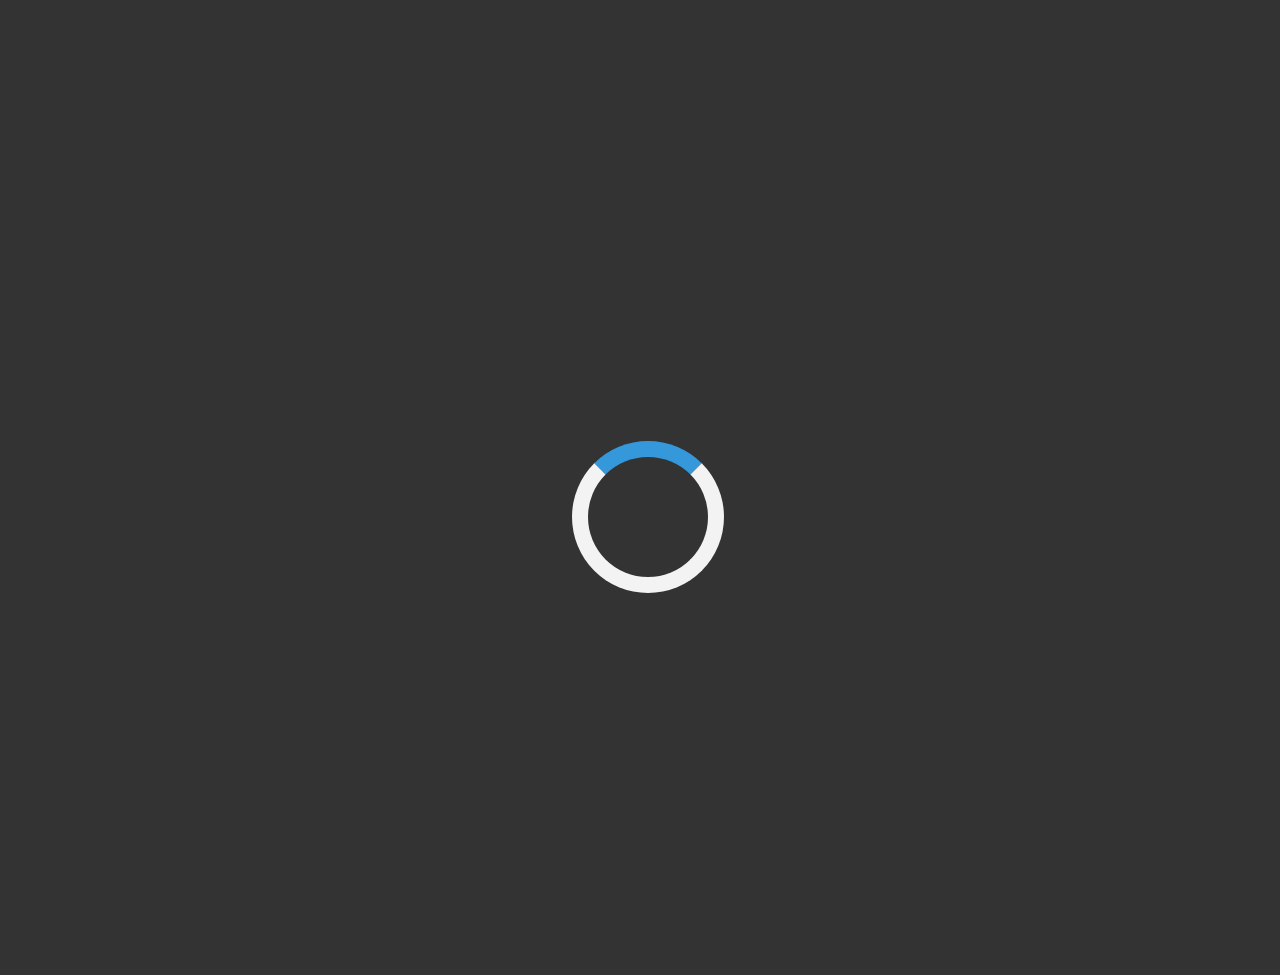
<file: afficher un loader/index.html>
<!DOCTYPE html>
<html lang="en">
<head>
    <meta charset="UTF-8">
    <meta http-equiv="X-UA-Compatible" content="IE=edge">
    <meta name="viewport" content="width=device-width, initial-scale=1.0">
    <link rel="stylesheet" href="style.css">
    <title>Document</title>
</head>
<body>
    <div class="container-loader">
        <div class="loader"></div>
    </div>
    <h1>All right, Welcome !</h1>
    <script src="app.js"></script>
</body>
</html>
</file>
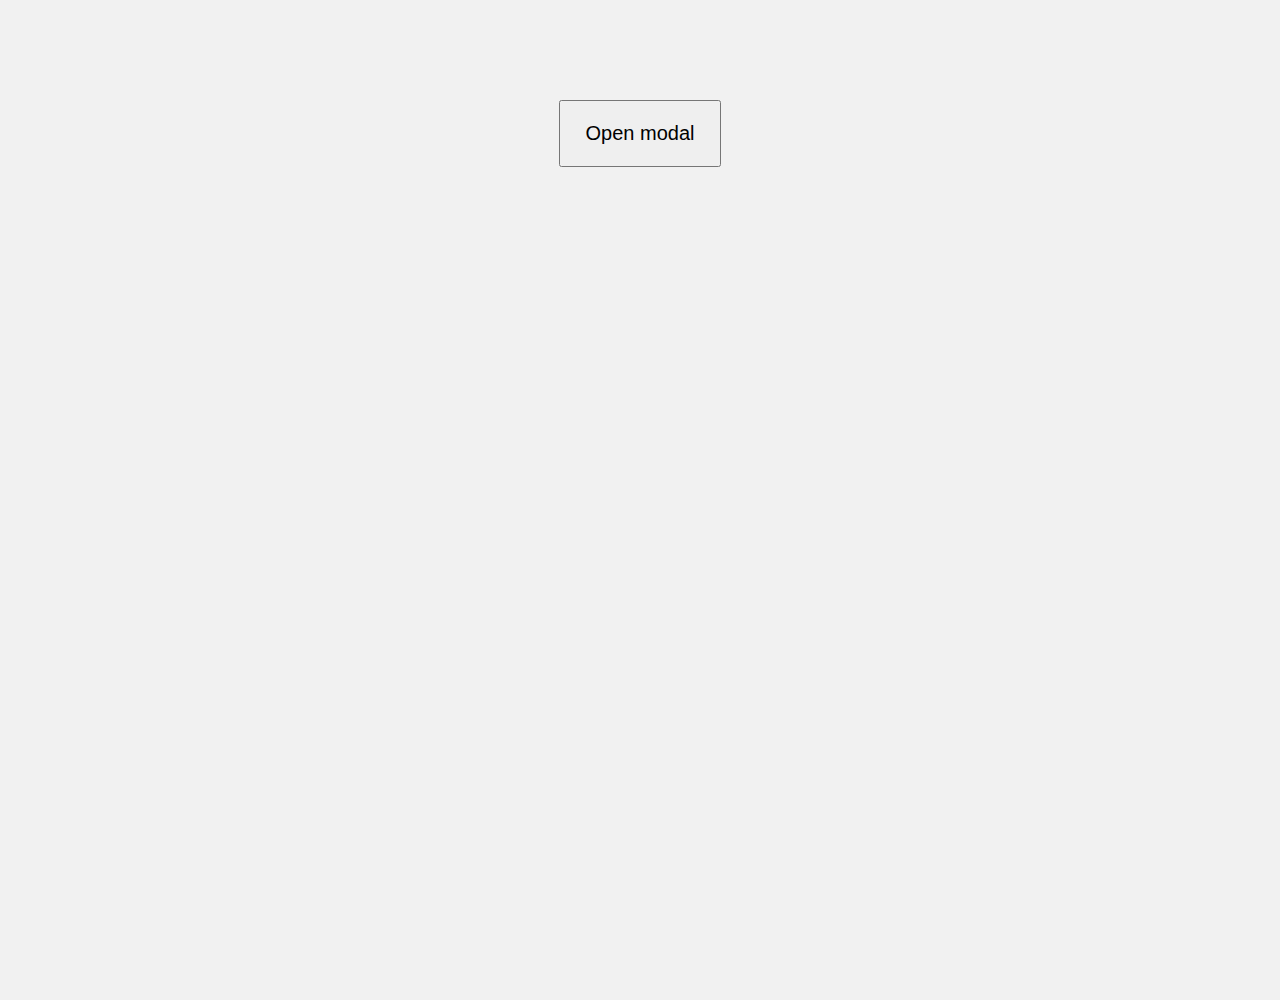
<file: la fenêtre modale/index.html>
<!DOCTYPE html>
<html lang="en">
<head>
    <meta charset="UTF-8">
    <meta http-equiv="X-UA-Compatible" content="IE=edge">
    <meta name="viewport" content="width=, initial-scale=1.0">
    <title>Document</title>
    <link rel="stylesheet" href="/la fenêtre modale/style.css">
</head>
<body>
    <button class="btn">Open modal</button>

    <div class="modal">
        <p>Lorem ipsum dolor sit amet consectetur adipisicing elit. Beatae natus numquam amet, ratione ad doloremque deleniti nostrum quae distinctio voluptatum repellendus inventore. Exercitationem, quas unde.</p>
    </div>
    <script src="/la fenêtre modale/app.js"></script>
    

</body>
</html>
</file>
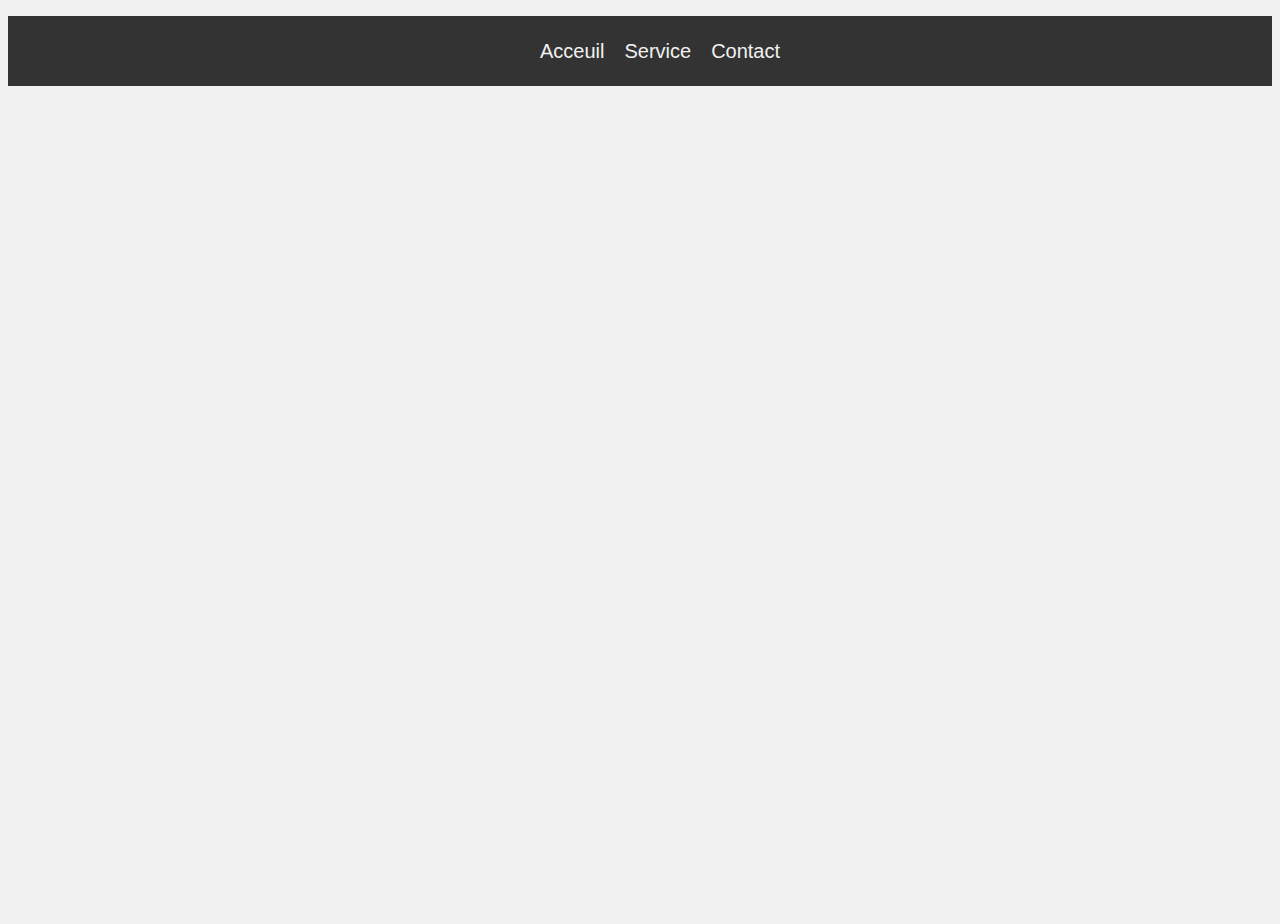
<file: la navbar responsive/index.html>
<!DOCTYPE html>
<html lang="en">
<head>
    <meta charset="UTF-8">
    <meta http-equiv="X-UA-Compatible" content="IE=edge">
    <meta name="viewport" content="width=device-width, initial-scale=1.0">
    <link rel="stylesheet" href="style.css">
    <title>Document</title>
</head>
<body>

    <nav>
        <ul class="liste">
            <li class="items">Acceuil</li>
            <li class="items">Service</li>
            <li class="items">Contact</li>
        </ul>
        <button class="btn-responsive">Menu</button>
    </nav>
    <script src="app.js"></script>
</body>
</html>
</file>
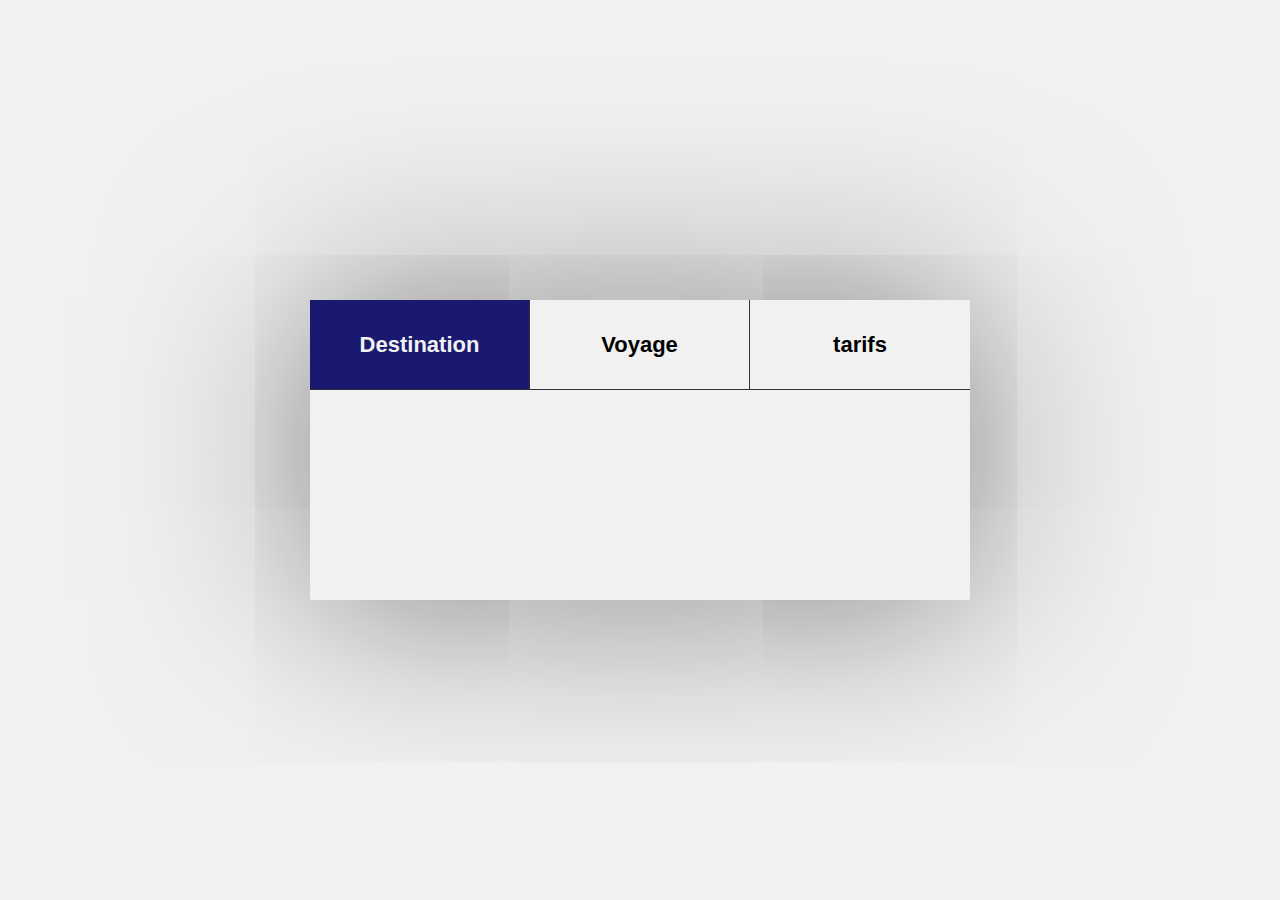
<file: les onglets/index.html>
<!DOCTYPE html>
<html lang="en">
<head>
    <meta charset="UTF-8">
    <meta http-equiv="X-UA-Compatible" content="IE=edge">
    <meta name="viewport" content="width=device-width, initial-scale=1.0">
    <link rel="stylesheet" href="style.css">
    <title>onglets</title>
</head>
<body>
    
    <div class="container">
        <div class="container-onglets">
            <div class="onglets active-onglets">Destination</div>
            <div class="onglets">Voyage</div>
            <div class="onglets">tarifs</div>
        </div>
        <div class="contenus active-contenu">
            <h3>Lorem ipsum dolor sit amet.1</h3>
            <hr>
            <P>Lorem, ipsum dolor sit amet consectetur adipisicing elit. Deleniti, accusamus ex? Culpa quasi doloremque enim deserunt ipsam. Dignissimos architecto, reprehenderit est accusamus ratione nisi reiciendis.</P>
        <div class="contenus">
            <h3>Lorem ipsum dolor sit amet.2</h3>
            <hr>
            <P>Lorem, ipsum dolor sit amet consectetur adipisicing elit. Deleniti, accusamus ex? Culpa quasi doloremque enim deserunt ipsam. Dignissimos architecto, reprehenderit est accusamus ratione nisi reiciendis.</P>
        <div class="contenus">
            <h3>Lorem ipsum dolor sit amet.3</h3>
             <hr>
            <P>Lorem, ipsum dolor sit amet consectetur adipisicing elit. Deleniti, accusamus ex? Culpa quasi doloremque enim deserunt ipsam. Dignissimos architecto, reprehenderit est accusamus ratione nisi reiciendis.</P>
        </div>
    </div>
    <script src="app.js"></script>
</body>
</html>
</file>
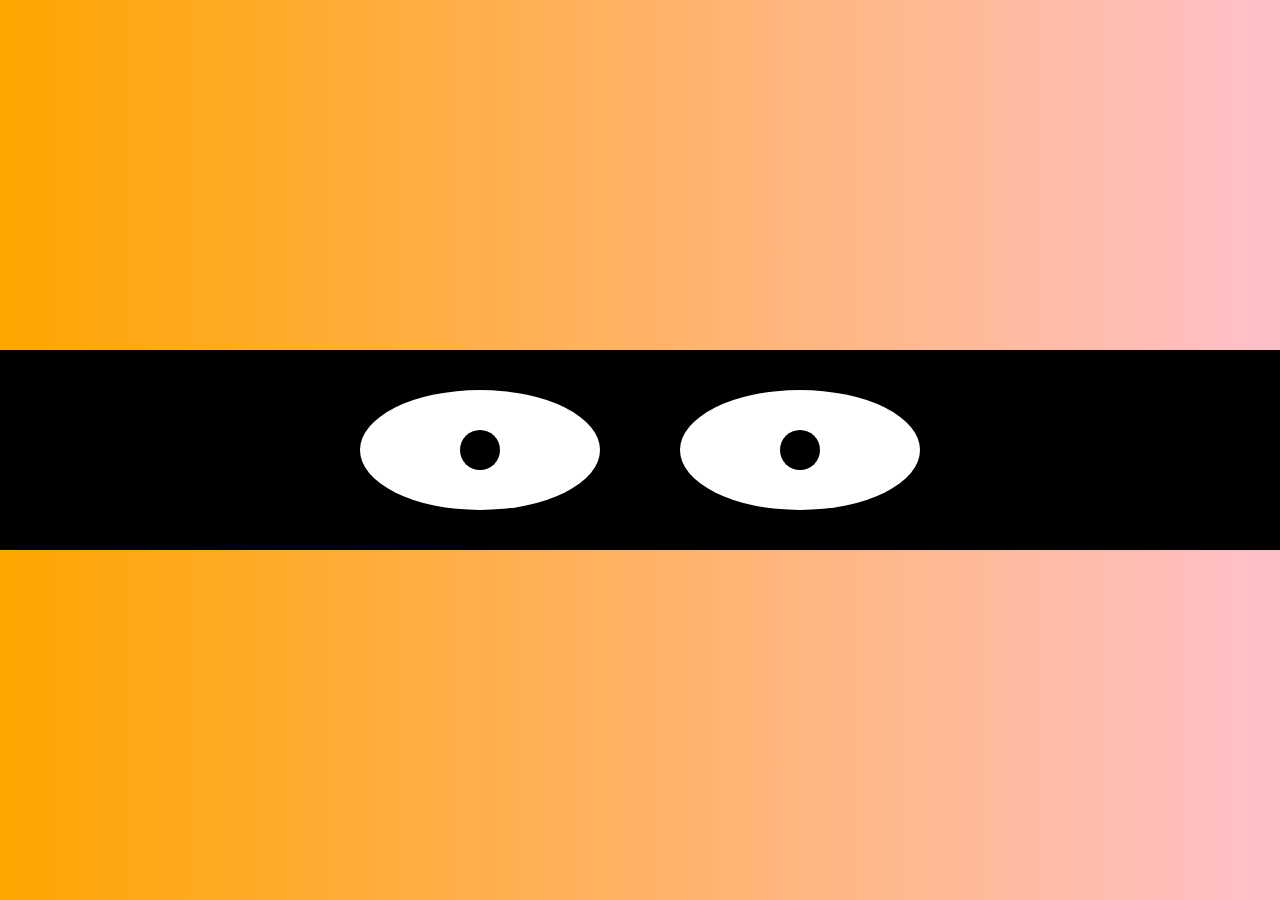
<file: yeux qui suivent la souris/index.html>
<!DOCTYPE html>
<html lang="en">
<head>
    <meta charset="UTF-8">
    <meta http-equiv="X-UA-Compatible" content="IE=edge">
    <meta name="viewport" content="width=device-width, initial-scale=1.0">
    <link rel="stylesheet" href="/yeux qui suivent la souris/style.css">
    <title>Document</title>
</head>
<body>

    <div class="container">

        <div class="eyes">
            <div class="eye">
                <div class="ball"></div>
            </div>
            <div class="eye">
                <div class="ball"></div>
            </div>
        </div>
      
    </div>

    <script src="/yeux qui suivent la souris/app.js"></script>
</body>
</html>
</file>
<file: afficher un loader/style.css>
::before, ::after{
    box-sizing: border-box;
    margin: 0;
    padding: 0;
}
body {
    background: #333;
    height: 100vh;
    font-family: Arial, Helvetica, sans-serif;
    color: #fff
}
.container-loader {
    position: absolute;
    width: 100vw;
    height: 100vh;
    background: #333;
    display: flex;
    justify-content: center;
    align-items: center;
    transition: opacity 0.8s ease;
}
.loader {
    border: 16px solid #f3f3f3; 
    border-radius: 50%;
    border-top: 16px solid #3498db;
    width: 120px;
    height: 120px;
    animation: spin 2s linear infinite;
}
@keyframes spin {
    0%{
        transform: rotate(0deg);
    }
    100%{
        transform: rotate(360deg);
    }
}

.fondu-out {
    opacity: 0;
}
h1 {
    text-align: center;
    color: #f1f1f1;
    font-size: 100px;
    padding-top: 150px;
}
</file>
<file: la fenêtre modale/style.css>
*, ::before, ::after{
    box-sizing: border-box;
    margin: 0;
    padding: 0;
}
body {
    background: #f1f1f1;
    height: 100vh;
    font-family: Arial, Helvetica, sans-serif;
}
.btn {
    display: block;
    margin: 100px auto 50px;
    padding: 20px 25px;
    font-size: 20px;
}
.modal {
    width: 40%;
    min-width: 300px;
    max-width: 500px;
    background: linear-gradient(to right, #11998e, #38ef7d);
    margin: 0 auto;
    padding: 20px;
    font-size: 20px;
    line-height: 26px;
    border-radius: 3 px;
    opacity: 0;
    display: none;
    transition: opaciy 0.2s ease-in-out;
}
</file>
<file: la navbar responsive/style.css>
::before, ::after {
margin: 0;
padding: 0;
box-sizing: border-box;
}

body {
    background: #f1f1f1;
    height: 100vh;
    font-family: Arial, Helvetica, sans-serif;
}

nav {
    width: 100%;
    height: 70px;
    background: #333;
    color: #f1f1f1;
    position: relative;
}
.liste {
    height: 100%;
    list-style-type: none;
    display: flex;
    justify-content: center;
    align-items: center;
}
.items {
    margin: 0 10px;
    font-size: 20px;
}
.btn-responsive {
    position: absolute;
    right: 20px;
    top: 20px;
    padding: 5px;
    display: none;
}

@media screen and (max-width: 650px){
    .liste{
        flex-direction: column;
        position: relative;
        top: 70px;
        height: 210px;
        background: #333;
        display: none;
    }
    .liste.show {
        display: block;
    }
    .items{
        height: 70px;
        width: 100%;
        text-align: center;
        line-height: 70px;
    }
    .btn-responsive{
        display: block;

    }
}
</file>
<file: les onglets/style.css>
*, ::before, ::after {
    margin: 0;
    padding: 0;
    box-sizing: border-box;
}

body {
    background: #f1f1f1;
    height: 100vh;
    font-family: Arial, Helvetica, sans-serif;
}
.container {
    position: absolute;
    top: 50%;
    left: 50%;
    transform: translate(-50%, -50%);
    width: 660px;
    height: 300px;
    background: #f1f1f1;
    border-radius: 2px;
    box-shadow: 0 0 200px rgba(10, 0, 0, 0.5);
}
.container-onglets {
    background: #f1f1f1;
    width: 100%;
    height: 30%;
    display: flex;
    border-bottom: 1px solid #333;
}
.onglets {
    width: 220px;
    display: flex;
    justify-content: center;
    align-items: center;
    font-size: 22px;
    font-weight: 700;
    cursor: pointer;
}
.onglets:not(:nth-child(3)){
    border-right: 1px solid #333;
}
.contenus {
    height: 70%;
    width: 100%;
    position: absolute;
    opacity: 0;
}
.contenus h3, .contenus p {
    padding: 20px;
}
.contenus hr {
    width: 20%;
    height: 2px;
    margin-left: 20px;
    background: #000;
    border: none;
}
/*anim*/
.active-onglets {
    background: midnightblue;
    color: #f1f1f1;
    transition: all 0.3s ease;
}
.active-contenu {
    animation: fade 0.5s forwards;
}
@keyframes fade {
    from {
        opacity: 0;
    }
    to {
        opacity: 1;
    }
}
</file>
<file: yeux qui suivent la souris/style.css>
*, ::before, ::after {
    box-sizing: border-box;
    margin: 0;
    padding: 0;
}
body{
    background-image: linear-gradient(to right, orange, pink);
    height: 100vh;
}

.container {
    width : 100%;
    min-height : 900px;
    height: 100vh;

}
.eyes {
    position : absolute; 
    top: 50%;
    transform: translateY(-50%);
    width: 100%;
    background: #000;
    display: flex;
    justify-content: center;
}
.eye {
    width: 240px;
    height: 120px;
    border-radius: 50%;
    background: #fff;
    margin: 40px;
    position: relative;
    overflow: hidden;
}
.ball {
    width: 40px;
    height: 40px;
    background: #000;
    position: absolute;
    top: 50%;
    left: 50%;
    transform: translate(-50%, -50%);
    border-radius: 50%;
}
</file>
